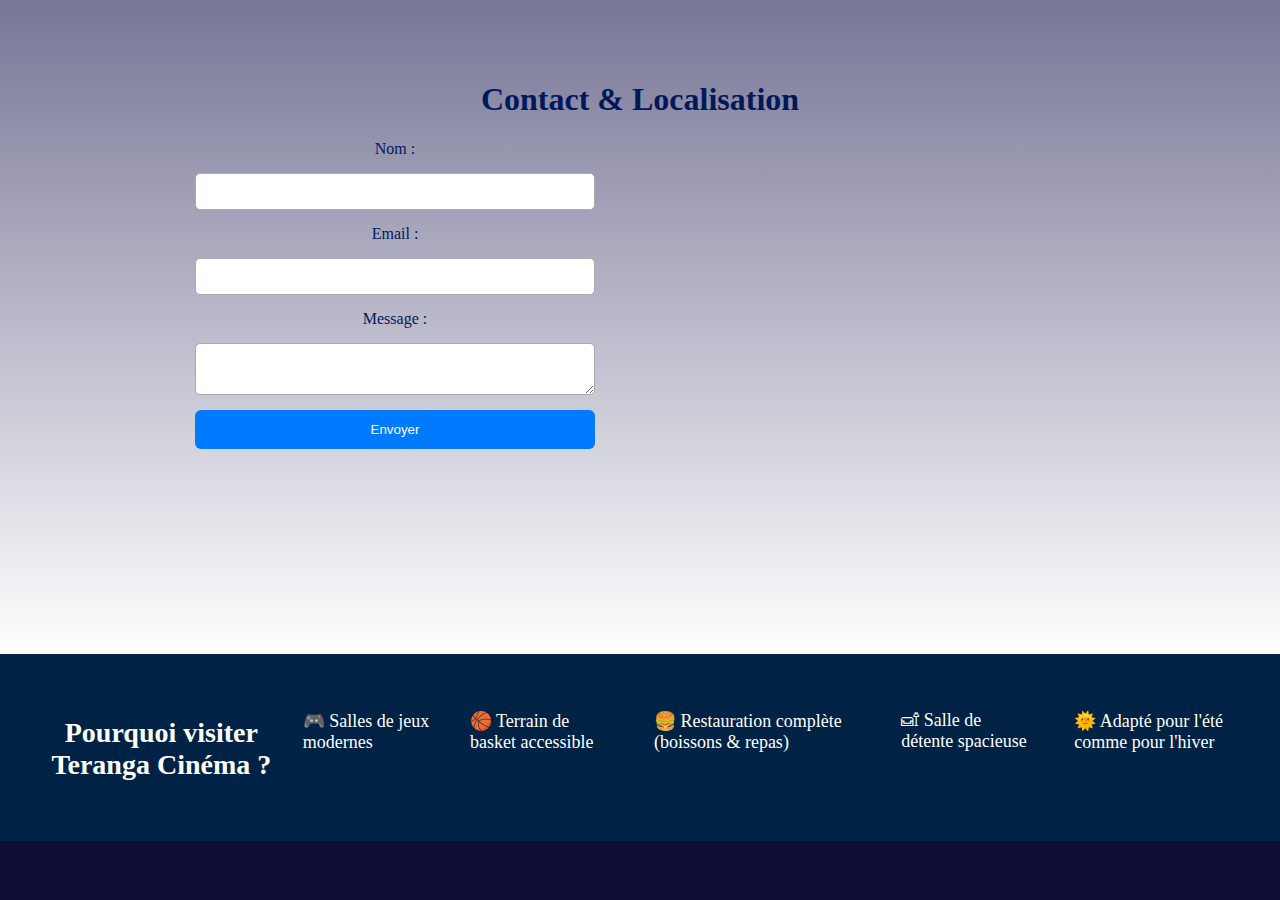
<file: MEDIAS/contact.html>
<!DOCTYPE html>
<html lang="en">
<head>
    <meta charset="UTF-8">
    <meta name="viewport" content="width=device-width, initial-scale=1.0">
    <link rel="stylesheet" href="contact.css">
    <title>CONTACT</title>
</head>
<body>
    
</body>
</html><section class="contact-section">

  <h1>Contact & Localisation</h1>

  <div class="contact-container">
    <!-- Formulaire de contact -->
    <form class="contact-form">
      <label>Nom :</label>
      <input type="text" name="nom" required>

      <label>Email :</label>
      <input type="email" name="email" required>

      <label>Message :</label>
      <textarea name="message" required></textarea>

      <button type="submit">Envoyer</button>
    </form>

    <!-- Carte de localisation -->
    <div class="map-container">
      <!-- Intègre ici une carte Google Maps -->
       <iframe src="https://www.google.com/maps/embed?pb=!1m16!1m12!1m3!1d30862.756694102503!2d-17.291094889764047!3d14.777782408363809!2m3!1f0!2f0!3f0!3m2!1i1024!2i768!4f13.1!2m1!1slocalisation%20almadie%202!5e0!3m2!1sfr!2ssn!4v1753436627981!5m2!1sfr!2ssn" width="600" height="450" style="border:0;" allowfullscreen="" loading="lazy" referrerpolicy="no-referrer-when-downgrade"></iframe>
      
    </div>
  </div>
</section>

<section class="infos-lieu">
  <h2>Pourquoi visiter Teranga Cinéma ?</h2>
  <ul>
    <li>🎮 Salles de jeux modernes</li>
    <li>🏀 Terrain de basket accessible</li>
    <li>🍔 Restauration complète (boissons & repas)</li>
    <li>🛋 Salle de détente spacieuse</li>
    <li>🌞 Adapté pour l'été comme pour l'hiver</li>
  </ul>
</section>
</file>
<file: MEDIAS/contact.css>
.contact-section {
  background: linear-gradient(to bottom, #e8e6ff7c, #ffffff);
  padding: 60px 30px;
  text-align: center;
}

.contact-container {
  display: flex;
  flex-wrap: wrap;
  gap: 40px;
  justify-content: center;
}

.contact-form {
  flex: 1;
  max-width: 400px;
  display: flex;
  flex-direction: column;
  gap: 15px;
}

.contact-form input, .contact-form textarea {
  padding: 10px;
  border-radius: 5px;
  border: 1px solid #aaa;
}

.contact-form button {
  background-color: #007BFF;
  color: white;
  border: none;
  padding: 12px;
  border-radius: 6px;
  cursor: pointer;
}

.map-container iframe {
  width: 450px;
  height: 450px;
  border-radius: 10px;
  border: none;
}

.infos-lieu {
  background-color: #002244;
  color: rgb(255, 255, 255);
  padding: 40px 20px;
  text-align: left;
  display: flex;
justify-content: center;
}

.infos-lieu h2 {
  font-size: 28px;
  margin-bottom: 20px;
  display: flex;
  justify-content: center;
  text-align: center;
  
}

.infos-lieu ul {
  list-style: none;
  padding: 0;
  display: flex;
  gap: 40px;
}

.infos-lieu li {
  font-size: 18px;
  margin-bottom: 10px;
  gap: 20px;
}
body{
    background-color: #0c0c34;
    color: #01195a;
    margin: 0;
    font-family: Georgia, 'Times New Roman', Times, serif;
}
</file>
